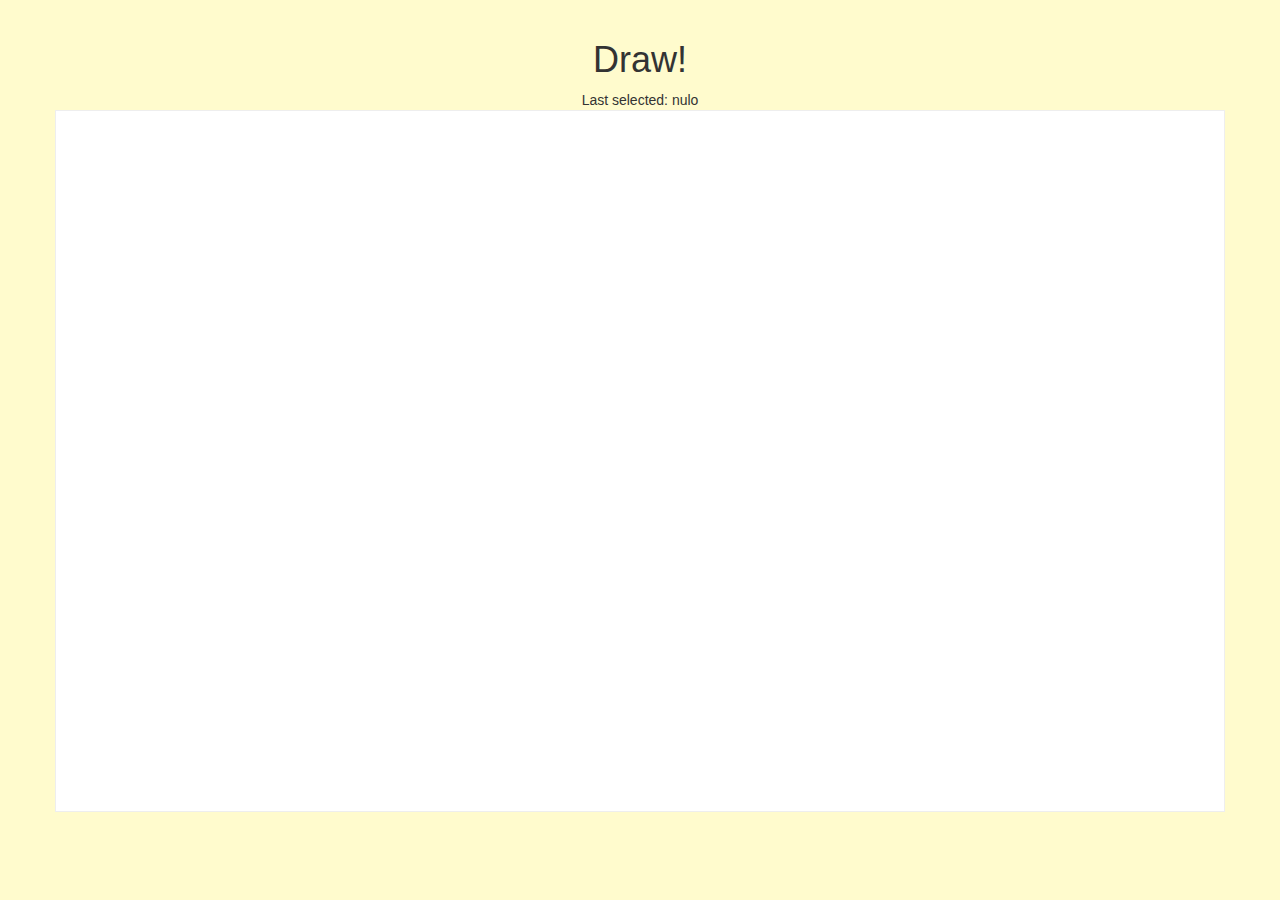
<file: index.html>
<!doctype html>
<!--[if lt IE 7]>      <html class="no-js lt-ie9 lt-ie8 lt-ie7"> <![endif]-->
<!--[if IE 7]>         <html class="no-js lt-ie9 lt-ie8"> <![endif]-->
<!--[if IE 8]>         <html class="no-js lt-ie9"> <![endif]-->
<!--[if gt IE 8]><!--> <html class="no-js"> <!--<![endif]-->
  <head>
    <meta charset="utf-8">
    <meta http-equiv="X-UA-Compatible" content="IE=edge">
    <title></title>
    <meta name="description" content="">
    <meta name="viewport" content="width=device-width">
    <!-- Place favicon.ico and apple-touch-icon.png in the root directory -->
    <!-- build:css styles/vendor.css -->
    <!-- bower:css -->
    <link rel="stylesheet" href="bower_components/bootstrap/dist/css/bootstrap.css" />
    <!-- endbower -->
    <!-- endbuild -->
    <!-- build:css({.tmp,app}) styles/main.css -->
    <link rel="stylesheet" href="styles/main.css">
    <!-- endbuild -->
  </head>
  <body ng-app="angularJs2BbApp">

    <!-- Add your site or application content here -->
    <div class="container" ng-view=""></div>





    <!-- build:js scripts/vendor.js -->
    <!-- bower:js -->
    <script src="bower_components/jquery/jquery.js"></script>
    <script src="bower_components/es5-shim/es5-shim.js"></script>
    <script src="bower_components/angular/angular.js"></script>
    <script src="bower_components/json3/lib/json3.min.js"></script>
    <script src="bower_components/bootstrap/dist/js/bootstrap.js"></script>
    <script src="bower_components/angular-resource/angular-resource.js"></script>
    <script src="bower_components/angular-cookies/angular-cookies.js"></script>
    <script src="bower_components/angular-sanitize/angular-sanitize.js"></script>
    <script src="bower_components/angular-route/angular-route.js"></script>
    <!-- endbower -->
    <!-- endbuild -->

        <!-- build:js({.tmp,app}) scripts/scripts.js -->
        <script src="scripts/app.js"></script>
        <script src="scripts/controllers/main.js"></script>
        <!-- endbuild -->
</body>
</html>
</file>
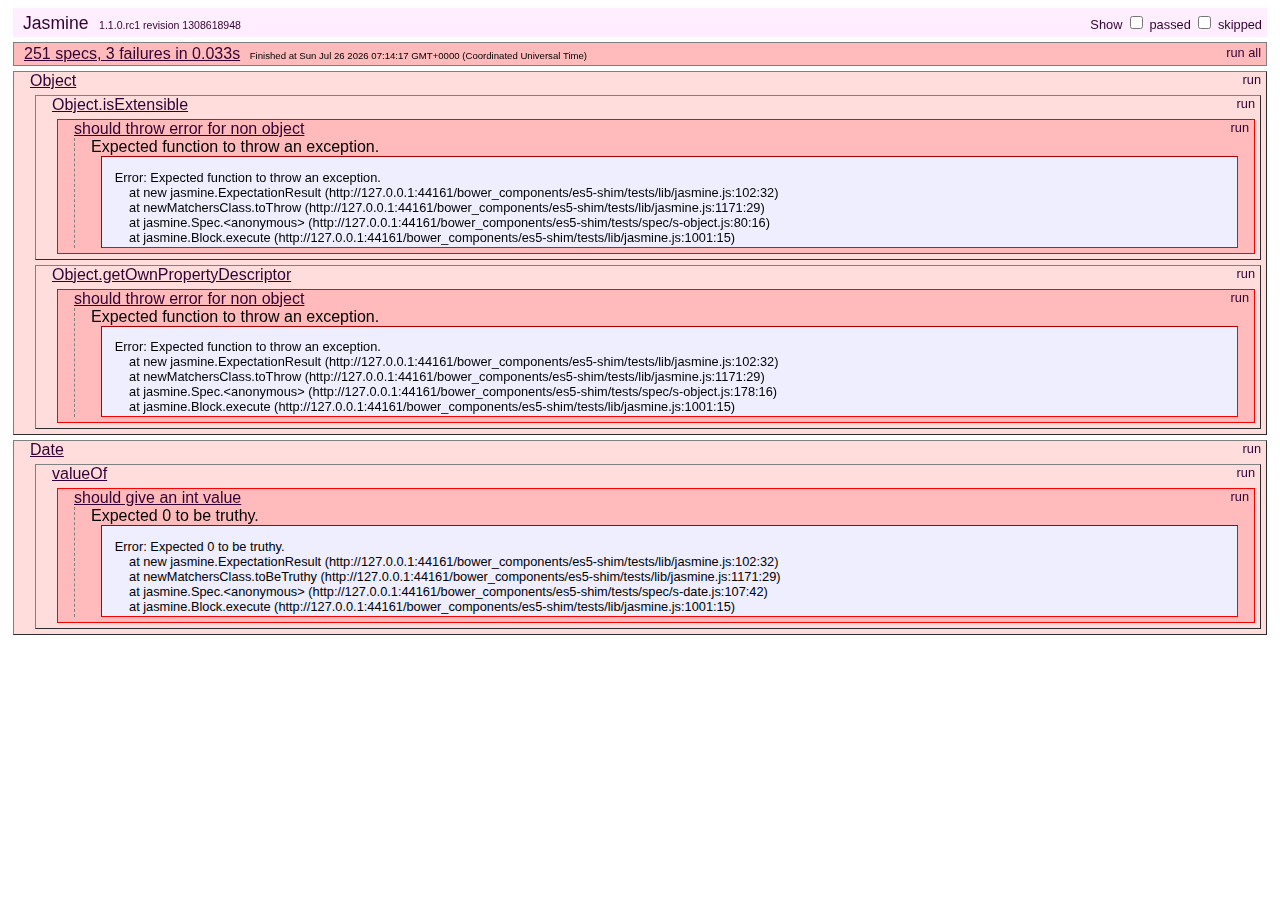
<file: bower_components/es5-shim/tests/index.html>
<!DOCTYPE HTML>
<html>
<head>
	<title>Jasmine Spec Runner</title>

	<link rel="shortcut icon" type="image/png" href="lib/jasmine_favicon.png">

	<link rel="stylesheet" type="text/css" href="lib/jasmine.css">
	<script type="text/javascript" src="lib/jasmine.js"></script>
	<script type="text/javascript" src="lib/jasmine-html.js"></script>
	<script type="text/javascript" src="lib/json2.js"></script>

	<!-- include helper files here... -->
	<script src="helpers/h.js"></script>
	<script src="helpers/h-kill.js"></script>
	<script src="helpers/h-matchers.js"></script>

	<!-- include source files here... -->
	<script src="../es5-shim.js"></script>
    <script src="../es5-sham.js"></script>

	<!-- include spec files here... -->
	<script src="spec/s-array.js"></script>
	<script src="spec/s-function.js"></script>
	<script src="spec/s-string.js"></script>
	<script src="spec/s-object.js"></script>
	<script src="spec/s-number.js"></script>
	<script src="spec/s-date.js"></script>


	<script type="text/javascript">
		(function() {
			var jasmineEnv = jasmine.getEnv();
			jasmineEnv.updateInterval = 1000;

			var trivialReporter = new jasmine.TrivialReporter();

			jasmineEnv.addReporter(trivialReporter);

			jasmineEnv.specFilter = function(spec) {
				return trivialReporter.specFilter(spec);
			};

			var currentWindowOnload = window.onload;

			window.onload = function() {
				if (currentWindowOnload) {
					currentWindowOnload();
				}
				execJasmine();
			};

			function execJasmine() {
				jasmineEnv.execute();
			}

		})();
	</script>

</head>

<body>
</body>
</html>
</file>
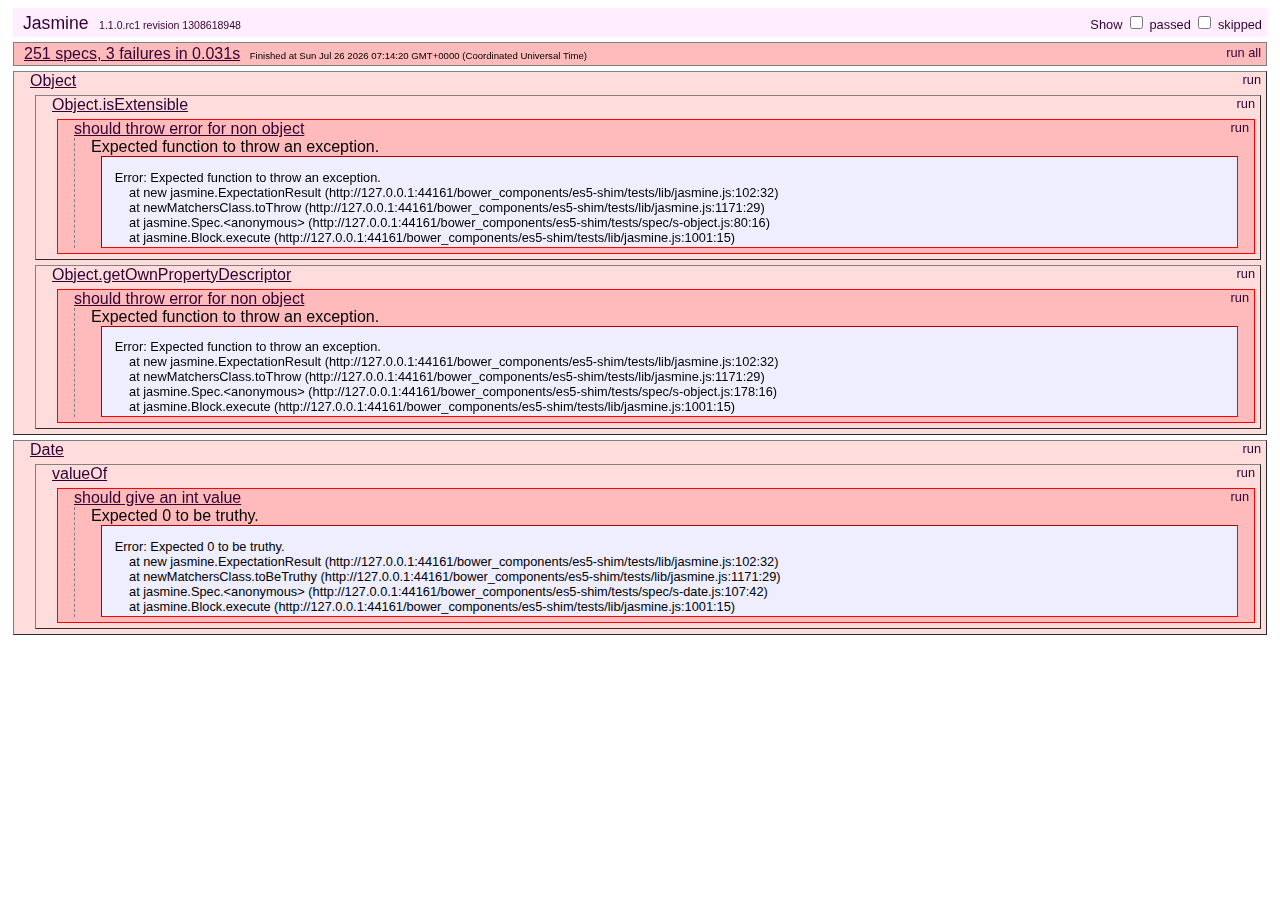
<file: bower_components/es5-shim/tests/index.min.html>
<!DOCTYPE HTML>
<html>
<head>
	<title>Jasmine Spec Runner</title>

	<link rel="shortcut icon" type="image/png" href="lib/jasmine_favicon.png">

	<link rel="stylesheet" type="text/css" href="lib/jasmine.css">
	<script type="text/javascript" src="lib/jasmine.js"></script>
	<script type="text/javascript" src="lib/jasmine-html.js"></script>
	<script type="text/javascript" src="lib/json2.js"></script>

	<!-- include helper files here... -->
	<script src="helpers/h.js"></script>
	<script src="helpers/h-kill.js"></script>
	<script src="helpers/h-matchers.js"></script>

	<!-- include source files here... -->
	<script src="../es5-shim.min.js"></script>

	<!-- include spec files here... -->
	<script src="spec/s-array.js"></script>
	<script src="spec/s-function.js"></script>
	<script src="spec/s-string.js"></script>
	<script src="spec/s-object.js"></script>
	<script src="spec/s-number.js"></script>
	<script src="spec/s-date.js"></script>


	<script type="text/javascript">
		(function() {
			var jasmineEnv = jasmine.getEnv();
			jasmineEnv.updateInterval = 1000;

			var trivialReporter = new jasmine.TrivialReporter();

			jasmineEnv.addReporter(trivialReporter);

			jasmineEnv.specFilter = function(spec) {
				return trivialReporter.specFilter(spec);
			};

			var currentWindowOnload = window.onload;

			window.onload = function() {
				if (currentWindowOnload) {
					currentWindowOnload();
				}
				execJasmine();
			};

			function execJasmine() {
				jasmineEnv.execute();
			}

		})();
	</script>

</head>

<body>
</body>
</html>
</file>
<file: styles/main.css>
/* Space out content a bit */
body {
  padding-top: 20px;
  padding-bottom: 20px;
  background-color: #FFFBCD;
}

/* Everything but the jumbotron gets side spacing for mobile first views */
.header,
.marketing,
.footer {
  padding-left: 15px;
  padding-right: 15px;
}

/* Custom page header */
.header {
  border-bottom: 1px solid #e5e5e5;
}
/* Make the masthead heading the same height as the navigation */
.header h3 {
  margin-top: 0;
  margin-bottom: 0;
  line-height: 40px;
  padding-bottom: 19px;
}

/* Custom page footer */
.footer {
  padding-top: 19px;
  color: #777;
  border-top: 1px solid #e5e5e5;
}



.cuadrado
{
  height: 50px;
  padding-top: 17px;
  cursor: pointer;
}

#areaDibujo
{
  border:1px solid #eee;
  background-color:white;
}
</file>
<file: bower_components/es5-shim/tests/lib/jasmine.css>
body {
  font-family: "Helvetica Neue Light", "Lucida Grande", "Calibri", "Arial", sans-serif;
}


.jasmine_reporter a:visited, .jasmine_reporter a {
  color: #303; 
}

.jasmine_reporter a:hover, .jasmine_reporter a:active {
  color: blue; 
}

.run_spec {
  float:right;
  padding-right: 5px;
  font-size: .8em;
  text-decoration: none;
}

.jasmine_reporter {
  margin: 0 5px;
}

.banner {
  color: #303;
  background-color: #fef;
  padding: 5px;
}

.logo {
  float: left;
  font-size: 1.1em;
  padding-left: 5px;
}

.logo .version {
  font-size: .6em;
  padding-left: 1em;
}

.runner.running {
  background-color: yellow;
}


.options {
  text-align: right;
  font-size: .8em;
}




.suite {
  border: 1px outset gray;
  margin: 5px 0;
  padding-left: 1em;
}

.suite .suite {
  margin: 5px; 
}

.suite.passed {
  background-color: #dfd;
}

.suite.failed {
  background-color: #fdd;
}

.spec {
  margin: 5px;
  padding-left: 1em;
  clear: both;
}

.spec.failed, .spec.passed, .spec.skipped {
  padding-bottom: 5px;
  border: 1px solid gray;
}

.spec.failed {
  background-color: #fbb;
  border-color: red;
}

.spec.passed {
  background-color: #bfb;
  border-color: green;
}

.spec.skipped {
  background-color: #bbb;
}

.messages {
  border-left: 1px dashed gray;
  padding-left: 1em;
  padding-right: 1em;
}

.passed {
  background-color: #cfc;
  display: none;
}

.failed {
  background-color: #fbb;
}

.skipped {
  color: #777;
  background-color: #eee;
  display: none;
}


/*.resultMessage {*/
  /*white-space: pre;*/
/*}*/

.resultMessage span.result {
  display: block;
  line-height: 2em;
  color: black;
}

.resultMessage .mismatch {
  color: black;
}

.stackTrace {
  white-space: pre;
  font-size: .8em;
  margin-left: 10px;
  max-height: 5em;
  overflow: auto;
  border: 1px inset red;
  padding: 1em;
  background: #eef;
}

.finished-at {
  padding-left: 1em;
  font-size: .6em;
}

.show-passed .passed,
.show-skipped .skipped {
  display: block;
}


#jasmine_content {
  position:fixed;
  right: 100%;
}

.runner {
  border: 1px solid gray;
  display: block;
  margin: 5px 0;
  padding: 2px 0 2px 10px;
}
</file>
